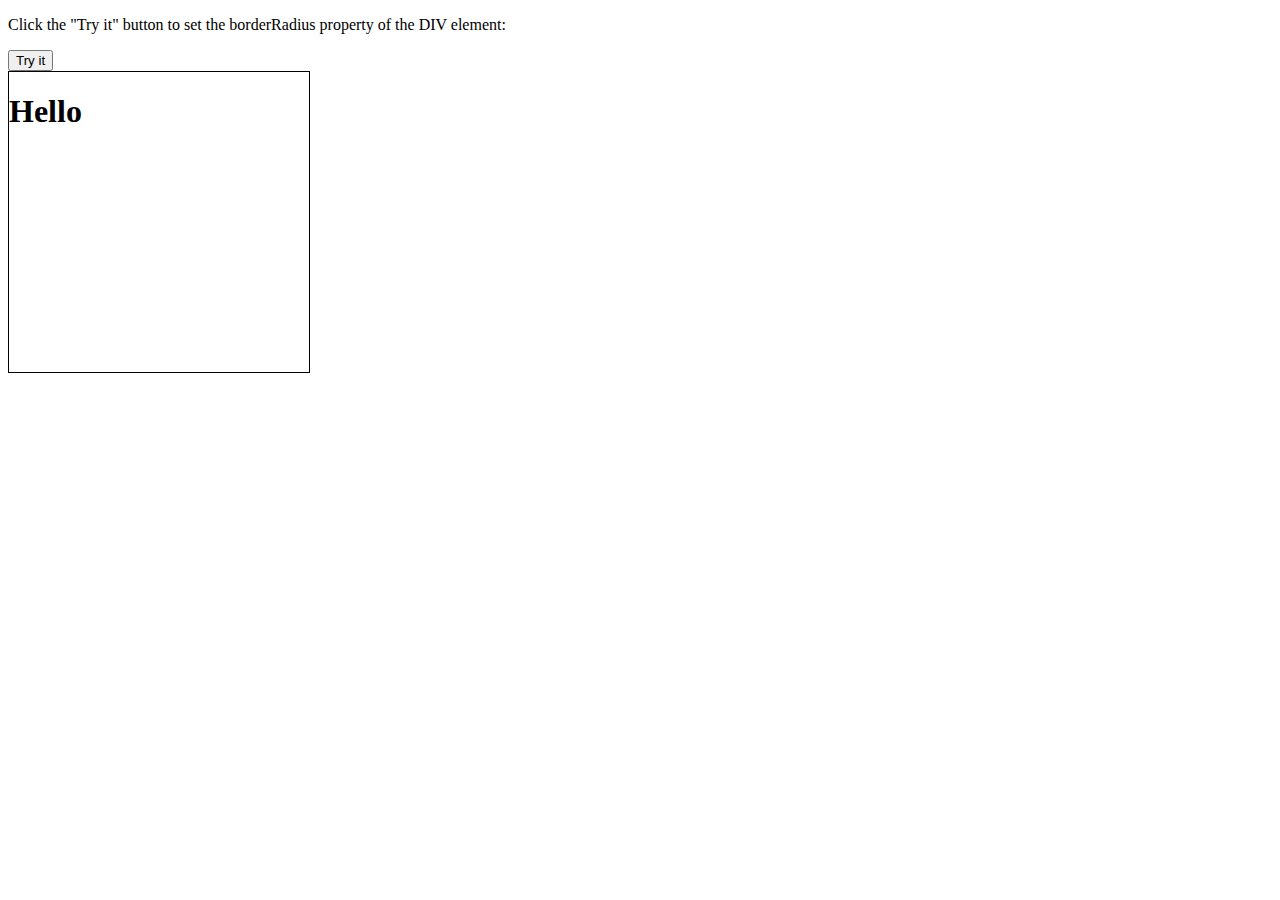
<file: i2.html>
<!DOCTYPE html>
<html>
<head>
<style> 
#myDIV {
  border: 1px solid black;
  width: 300px;
  height: 300px;
}
</style>
</head>
<body>

<p>Click the "Try it" button to set the borderRadius property of the DIV element:</p>

<button onclick="myFunction()">Try it</button>

<div id="myDIV">
  <h1>Hello</h1>
</div>

<script>
  Array.prototype.filtrar = function (cb1) {
	let nuevoArr = [];
	for (let i = 0; i < this.length; i ++){
      if (cb1(this[i])) {
        nuevoArr.push(this[i]);
      }
    }
	return  nuevoArr;
  }

//Así esta mas estandarizada   
 Array.prototype.filtrar = function (cb1) {
	let nuevoArr = [];
	for(let elem of this){ 
      if (cb1(elem)) {
        nuevoArr.push(elem);
      }
    }
	return  nuevoArr;
  }
var productos = [{
	 price: 100,
     name: 'tv'
   }, {
     price: 50,
     name: 'phone'
   }, {
     price: 30,
     name: 'lamp'
   }];
   console.log( productos.filtrar(function(p) { return p.price >= 50;}));
  // })
</script>

</body>
</html>
</file>
